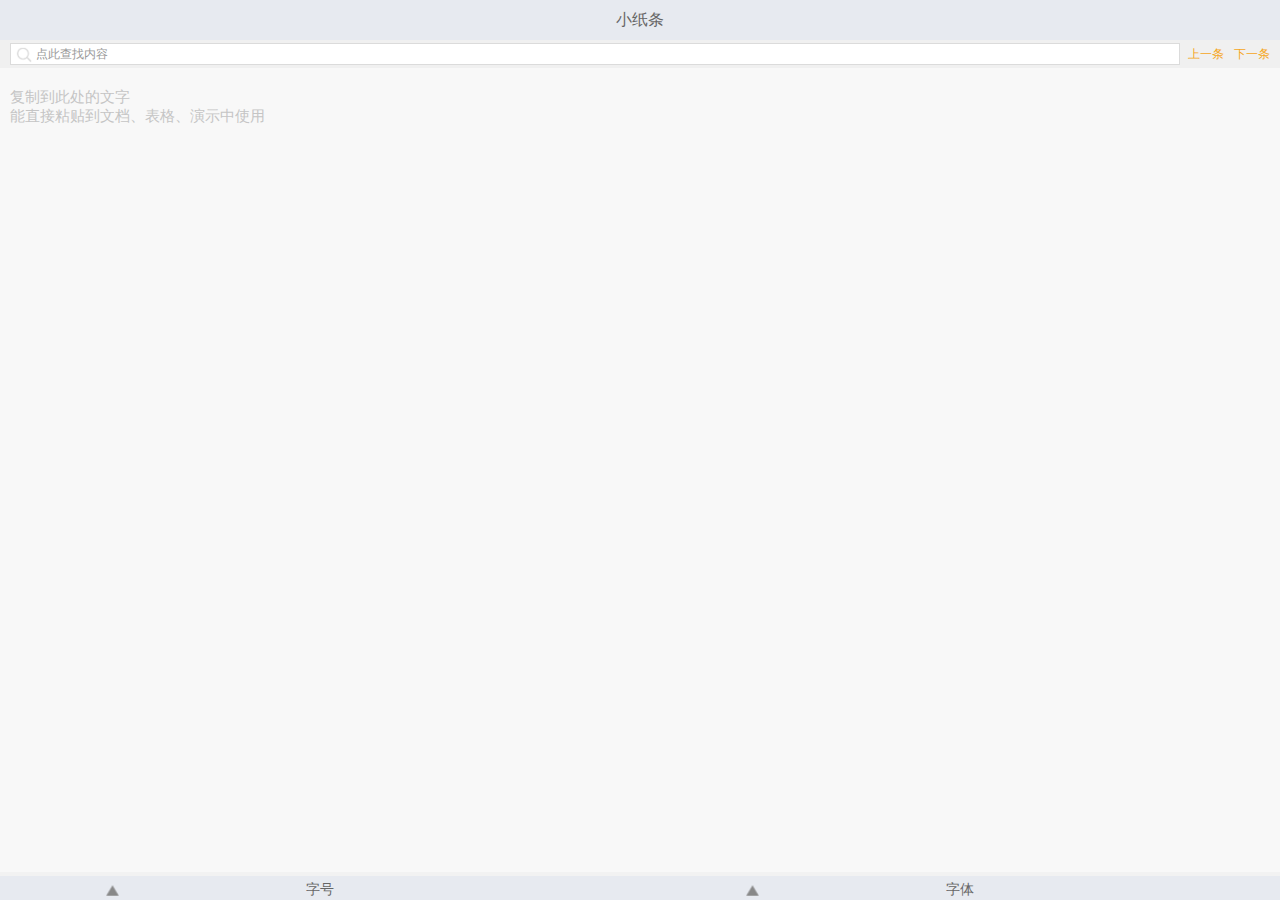
<file: web/index.html>
<!DOCTYPE html>
<html lang="en">

<head>
  <meta charset="UTF-8">
  <meta name="viewport" content="width=device-width, initial-scale=1.0">
  <meta http-equiv="X-UA-Compatible" content="ie=edge">
  <title>et小工具合集</title>
  <link rel="stylesheet" href="https://at.alicdn.com/t/font_664006_fqclkhwof57gy14i.css">
  <link rel="stylesheet" href="https://at.alicdn.com/t/font_746615_07978colpvu6.css">
<link href="css/index.css?v=201808101459" rel="stylesheet"></head>

<body>
  <div id="app"></div>
  <script>
    window.env = 'production'
    if (window['env'] !== 'production') {
      document.onkeypress = event => {
        if (event.ctrlKey === true && event.keyCode === 6) {
          location.reload()
        }
      }
    }
  </script>
<script type="text/javascript" src="js/index.js?v=201808101459"></script><script type="text/javascript" src="js/vendor.js?v=201808101459"></script></body>

</html>
</file>
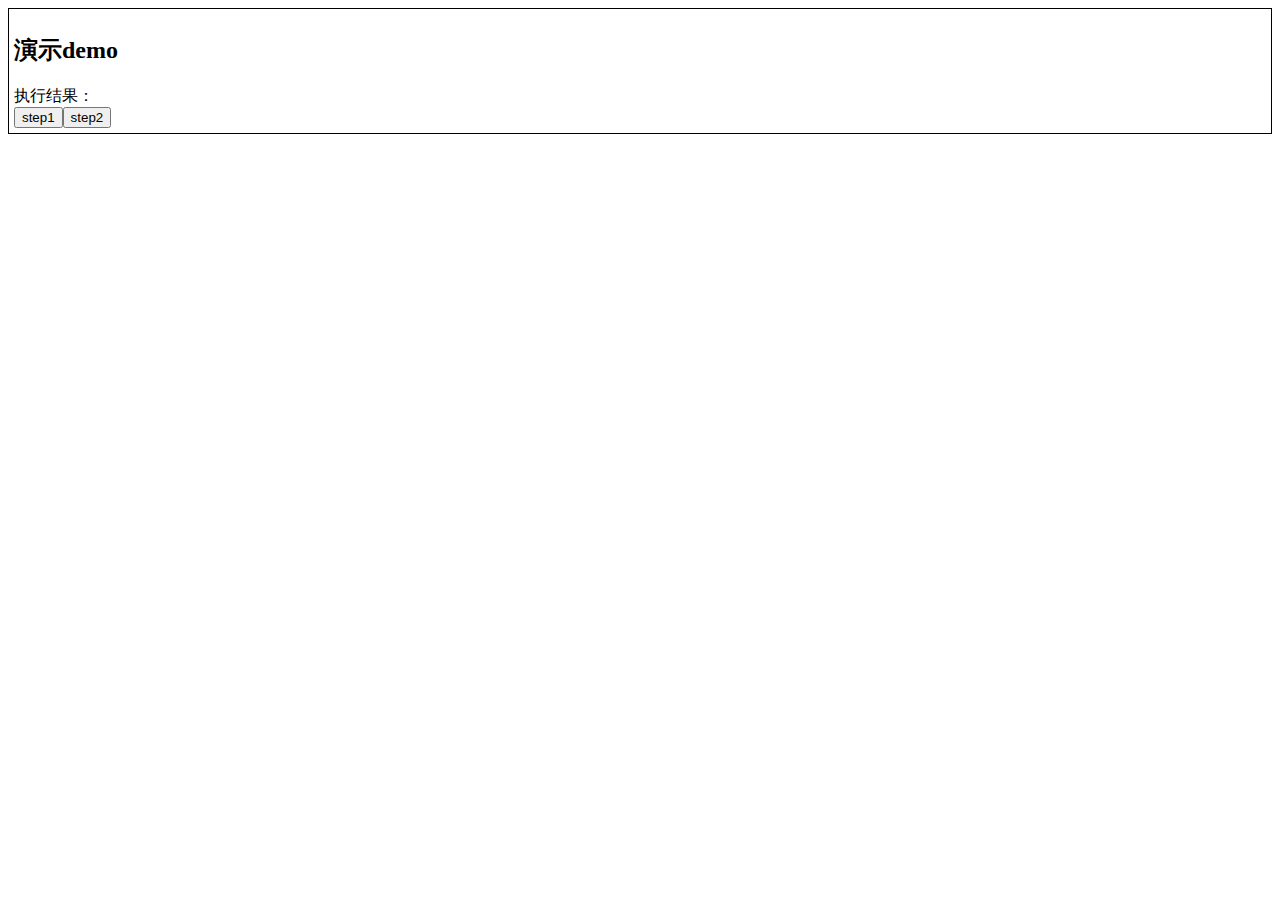
<file: web/demo.html>
<!DOCTYPE html>
<html lang="en">

<head>
  <meta charset="UTF-8">
  <meta name="viewport" content="width=device-width, initial-scale=1.0">
  <meta http-equiv="X-UA-Compatible" content="ie=edge">
  <title>wps demo</title>
</head>

<body>
  <div id="app"></div>
  <script>
    window.env = 'development'
  </script>
<script type="text/javascript" src="js/demo.js?v=201808101459"></script><script type="text/javascript" src="js/vendor.js?v=201808101459"></script></body>

</html>
</file>
<file: web/css/index.css>
html,
body {
  width: 100%;
  height: 100%;
  padding: 0;
  margin: 0;
  color: #222226;
  font-size: 12px;
  font-family: "Microsoft YaHei";
  background: #fff;
  overflow: hidden;
}
html > #app,
body > #app {
  height: 100%;
}
input,
textarea {
  font-size: 12px;
  font-family: "Microsoft Yahei";
  color: #888888;
  outline: medium;
}
::-webkit-scrollbar-track-piece {
  background-color: #F1F1F1;
  border-radius: 10px;
}
::-webkit-scrollbar {
  width: 4px;
  height: 4px;
}
::-webkit-scrollbar-thumb {
  height: 50px;
  background-color: #d8d8d9;
  border-radius: 10px;
  outline: none;
}
::-webkit-scrollbar-thumb:hover {
  height: 50px;
  background-color: #c2c2c2;
  border-radius: 10px;
}
.select-opt {
  position: absolute;
  background-color: #fff;
  width: 115px;
  height: 160px;
  padding: 0;
  margin: 0;
  border: 1px solid #E4E4E4;
  z-index: 100;
}
.select-opt .opt-box {
  display: block;
  height: 32px;
  padding: 0;
  padding-left: 10px;
  line-height: 32px;
  margin: 0;
  color: #A6A5A4;
  font-size: 14px;
  cursor: default;
  position: relative;
}
.select-opt .opt-box .hover-mark {
  position: absolute;
  left: 7px;
  top: 11px;
  width: 9px;
  height: 9px;
  border: 1px solid #D3D0CD;
}
.select-opt .opt-box span {
  position: absolute;
  left: 25px;
}
.note-app-box {
  height: 100%;
  width: 100%;
  position: relative;
  background-color: #F2F2F2;
  -webkit-user-select: none;
}
.note-app-box ul {
  list-style-type: none;
  display: inline;
}
.note-app-box ul li {
  margin: 5px;
}
.note-app-box .note-title {
  height: 40px;
  background: #e7eaf0;
  text-align: center;
}
.note-app-box .note-title span {
  color: #666666;
  font-size: 16px;
  line-height: 40px;
}
.note-app-box .note-search {
  position: relative;
  height: 28px;
  padding: 0 10px;
  background: #f0f0f0;
}
.note-app-box .note-search .icon-search {
  position: absolute;
  z-index: 22;
  display: inline-block;
  width: 18px;
  height: 100%;
  left: 15px;
  background: url(../img/icon_search.png?v=201808101459) 0 6px no-repeat;
  background-size: 18px 18px;
  cursor: pointer;
}
.note-app-box .note-search input {
  position: absolute;
  left: 10px;
  height: 22px;
  width: calc(100% - 110px);
  border: 1px #DBDBDB solid;
  box-sizing: border-box;
  top: 3px;
  padding-left: 25px;
  padding-right: 15px;
  color: #666666;
  font-size: 12px;
}
.note-app-box .note-search input::placeholder {
  color: #999999;
  font-size: 12px;
}
.note-app-box .note-search input::-webkit-input-placeholder {
  color: #999999;
  font-size: 12px;
}
.note-app-box .note-search .icon-close {
  position: absolute;
  display: inline-block;
  text-align: center;
  color: #fff;
  width: 28px;
  height: 28px;
  font-size: 16px;
  padding-top: 6px;
  left: calc(100% - 125px);
  box-sizing: border-box;
  cursor: pointer;
  background: #d8d8d9;
  border-radius: 50%;
  transform: scale(0.5);
}
.note-app-box .note-search .search-last {
  float: right;
  line-height: 28px;
  color: #F5A623;
  margin-right: 10px;
  cursor: pointer;
}
.note-app-box .note-search .search-next {
  float: right;
  line-height: 28px;
  color: #F5A623;
  cursor: pointer;
}
.note-app-box .note-search .control:active,
.note-app-box .note-search .control:hover {
  color: #de8101;
}
.note-app-box .qrcode-box {
  position: fixed;
  z-index: 9999;
  background-color: #e2e2e2;
  top: 50%;
  left: 50%;
}
.note-app-box .insert-symbol {
  width: 100%;
  height: 30px;
  line-height: 30px;
  position: relative;
}
.note-app-box .insert-symbol img {
  position: absolute;
  left: 3px;
  top: 7px;
}
.note-app-box .insert-symbol .title {
  position: absolute;
  left: 22px;
}
.note-app-box .note-area {
  width: 100%;
  resize: none;
  min-height: calc(100% - 96px);
  border: none;
  padding: 20px 10px;
  color: #4B4B4E;
  background: #f8f8f8;
  box-sizing: border-box;
  -webkit-user-select: text;
  overflow-x: hidden;
}
.note-app-box .note-area::-webkit-input-placeholder {
  font-size: 15px;
  font-family: 'Microsoft Yahei';
  color: #c5c5c5;
}
.note-app-box .bottom-btns {
  width: 100%;
  height: 28px;
  font-family: 'Microsoft Yahei';
  background: url(../img/bg2.png?v=201808101459);
  background: #e7eaf0;
}
.note-app-box .bottom-btns .size-btn {
  display: inline-block;
  width: 50%;
  height: 22px;
  color: #ABAAA5;
  line-height: 22px;
  position: relative;
  font-size: 14px;
}
.note-app-box .bottom-btns .size-btn .optTitle {
  color: #666666;
  width: 100%;
  height: 28px;
  line-height: 28px;
  position: absolute;
  z-index: 100;
  box-sizing: border-box;
  text-align: center;
  background: url(../img/icon_unfold.png?v=201808101459) 100px center no-repeat;
  background-size: 25px 25px;
}
.note-app-box .bottom-btns .size-btn .size-box {
  position: absolute;
  top: -100px;
  width: 100%;
  border: 1px solid #E4E4E4;
  height: 100px;
  padding: 0;
  margin: 0;
  background: #fff;
  color: #ABAAA5;
  z-index: 100;
  box-sizing: border-box;
}
.note-app-box .bottom-btns .size-btn .size-box li {
  cursor: default;
  padding: 0;
  margin: 0;
  padding-left: 10px;
  display: block;
  height: 25px;
  line-height: 25px;
}
.note-app-box .bottom-btns .size-btn .size-box li:hover {
  background-color: #DBDBDB;
}
.note-app-box .bottom-btns .optTitle:hover {
  background-color: rgba(0, 0, 0, 0.15);
}
.note-app-box .bottom-btns .font-btn {
  display: inline-block;
  width: 50%;
  height: 22px;
  line-height: 22px;
  position: relative;
  color: #ABAAA5;
  font-size: 14px;
}
.note-app-box .bottom-btns .font-btn .optTitle {
  color: #666666;
  width: 100%;
  height: 28px;
  line-height: 28px;
  position: absolute;
  z-index: 100;
  box-sizing: border-box;
  text-align: center;
  background: url(../img/icon_unfold.png?v=201808101459) 100px center no-repeat;
  background-size: 25px 25px;
}
.note-app-box .bottom-btns .font-btn .optTitle:hover {
  background-color: rgba(0, 0, 0, 0.15);
}
.note-app-box .bottom-btns .font-btn .font-box {
  position: absolute;
  z-index: 100;
  top: -100px;
  left: 0px;
  width: 100%;
  border: 1px solid #E4E4E4;
  height: 100px;
  padding: 0;
  margin: 0;
  background: #fff;
  color: #ABAAA5;
  box-sizing: border-box;
}
.note-app-box .bottom-btns .font-btn .font-box li {
  cursor: default;
  padding: 0;
  margin: 0;
  padding-left: 10px;
  display: block;
  height: 25px;
  line-height: 25px;
}
.note-app-box .bottom-btns .font-btn .font-box li:hover {
  background-color: #DBDBDB;
}
.menu-mask {
  position: fixed;
  top: 0;
  left: 0;
  right: 0;
  bottom: 0;
  background: rgba(0, 0, 0, 0);
  z-index: 99;
}
.kso-buddle {
  position: fixed;
  z-index: 100;
  height: 50px;
  width: 100%;
  top: 50%;
  text-align: center;
}
.kso-buddle p {
  display: inline-block;
  border-radius: 5px;
  color: #ffffff;
  padding: 0 20px;
  line-height: 50px;
  min-width: 150px;
  background-color: rgba(0, 0, 0, 0.5);
}
</file>
